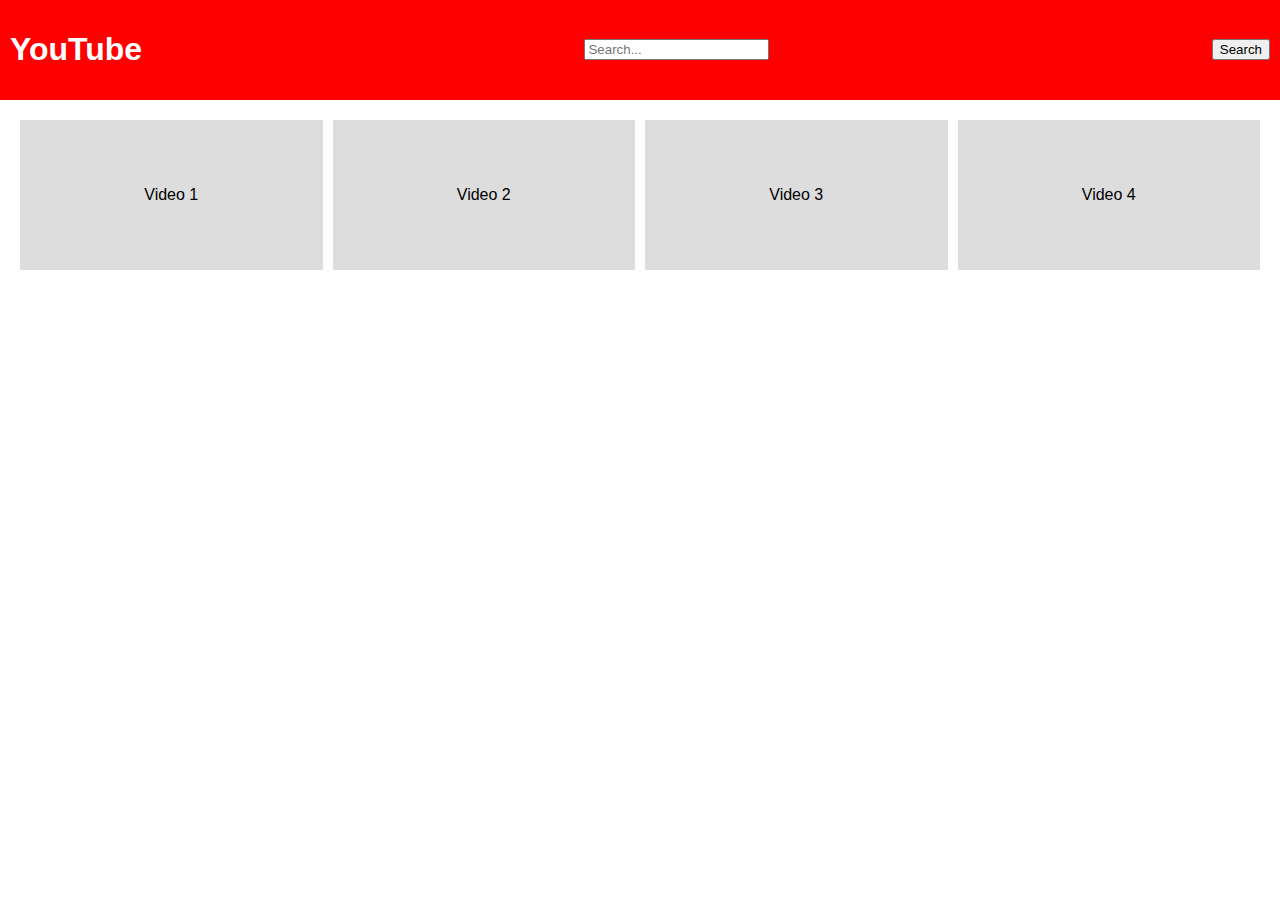
<file: index.html>
<!DOCTYPE html>
<html lang="en">
<head>
  <meta charset="UTF-8" />
  <meta name="viewport" content="width=device-width, initial-scale=1.0"/>
  <title>YouTube Clone</title>
  <link rel="stylesheet" href="style.css"/>
</head>
<body>
  <header>
    <h1>YouTube</h1>
    <input type="text" placeholder="Search...">
    <button>Search</button>
  </header>
  <main>
    <section class="video-grid">
      <div class="video-card">Video 1</div>
      <div class="video-card">Video 2</div>
      <div class="video-card">Video 3</div>
      <div class="video-card">Video 4</div>
    </section>
  </main>
</body>
</html>
   
 
</file>
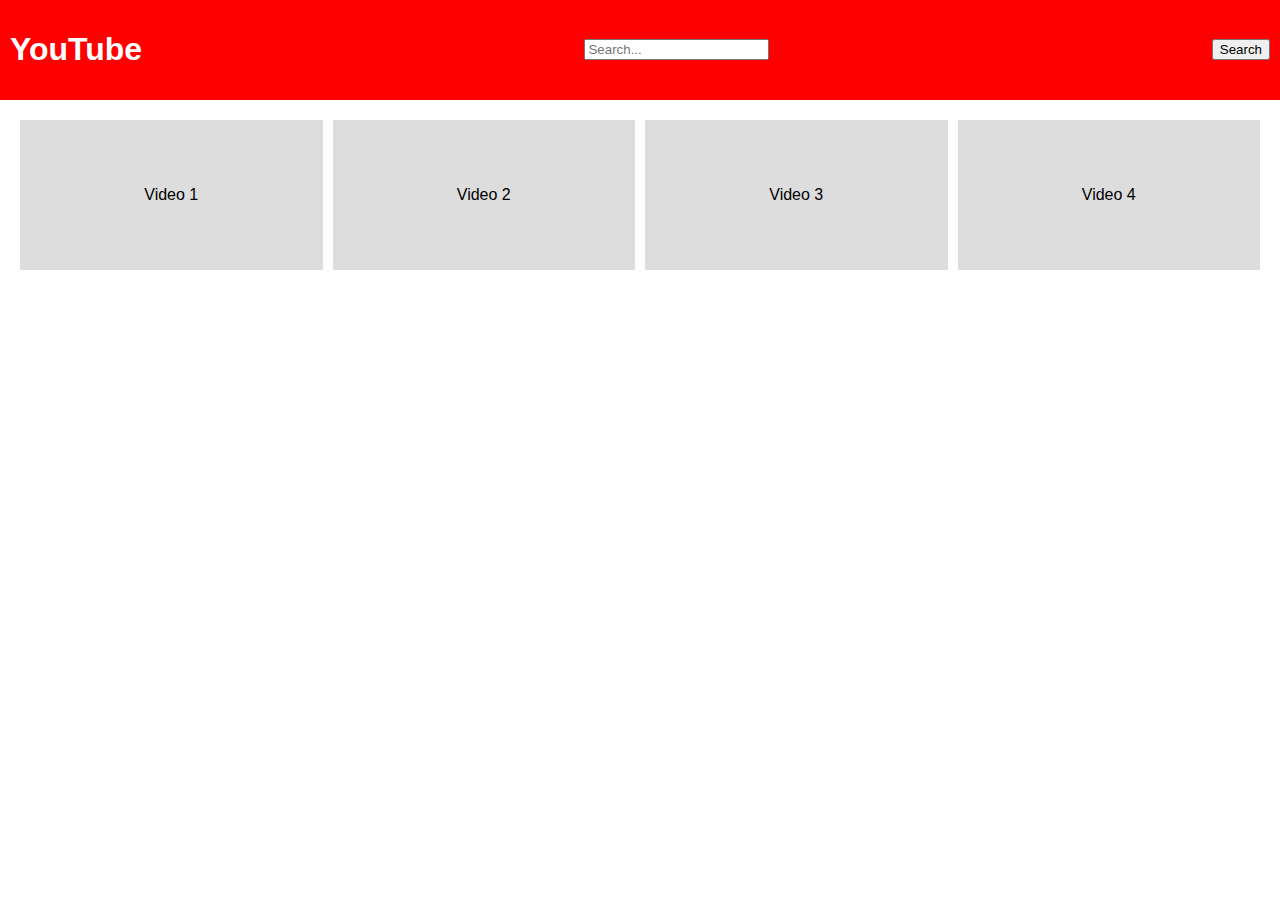
<file: youtube-clone/index.html>
<!DOCTYPE html>
<html lang="en">
<head>
  <meta charset="UTF-8" />
  <meta name="viewport" content="width=device-width, initial-scale=1.0"/>
  <title>YouTube Clone</title>
  <link rel="stylesheet" href="style.css"/>
</head>
<body>
  <header>
    <h1>YouTube</h1>
    <input type="text" placeholder="Search...">
    <button>Search</button>
  </header>
  <main>
    <section class="video-grid">
      <div class="video-card">Video 1</div>
      <div class="video-card">Video 2</div>
      <div class="video-card">Video 3</div>
      <div class="video-card">Video 4</div>
    </section>
  </main>
</body>
</html>
</file>
<file: style.css>
body {
  font-family: Arial, sans-serif;
  margin: 0;
  padding: 0;
}
header {
  background: red;
  color: white;
  padding: 10px;
  display: flex;
  justify-content: space-between;
  align-items: center;
}
.video-grid {
  display: grid;
  grid-template-columns: repeat(auto-fit, minmax(200px, 1fr));
  gap: 10px;
  padding: 20px;
}
.video-card {
  background: #ddd;
  height: 150px;
  display: flex;
  justify-content: center;
  align-items: center;
}
</file>
<file: youtube-clone/style.css>
body {
  font-family: Arial, sans-serif;
  margin: 0;
  padding: 0;
}
header {
  background: red;
  color: white;
  padding: 10px;
  display: flex;
  justify-content: space-between;
  align-items: center;
}
.video-grid {
  display: grid;
  grid-template-columns: repeat(auto-fit, minmax(200px, 1fr));
  gap: 10px;
  padding: 20px;
}
.video-card {
  background: #ddd;
  height: 150px;
  display: flex;
  justify-content: center;
  align-items: center;
}
</file>
